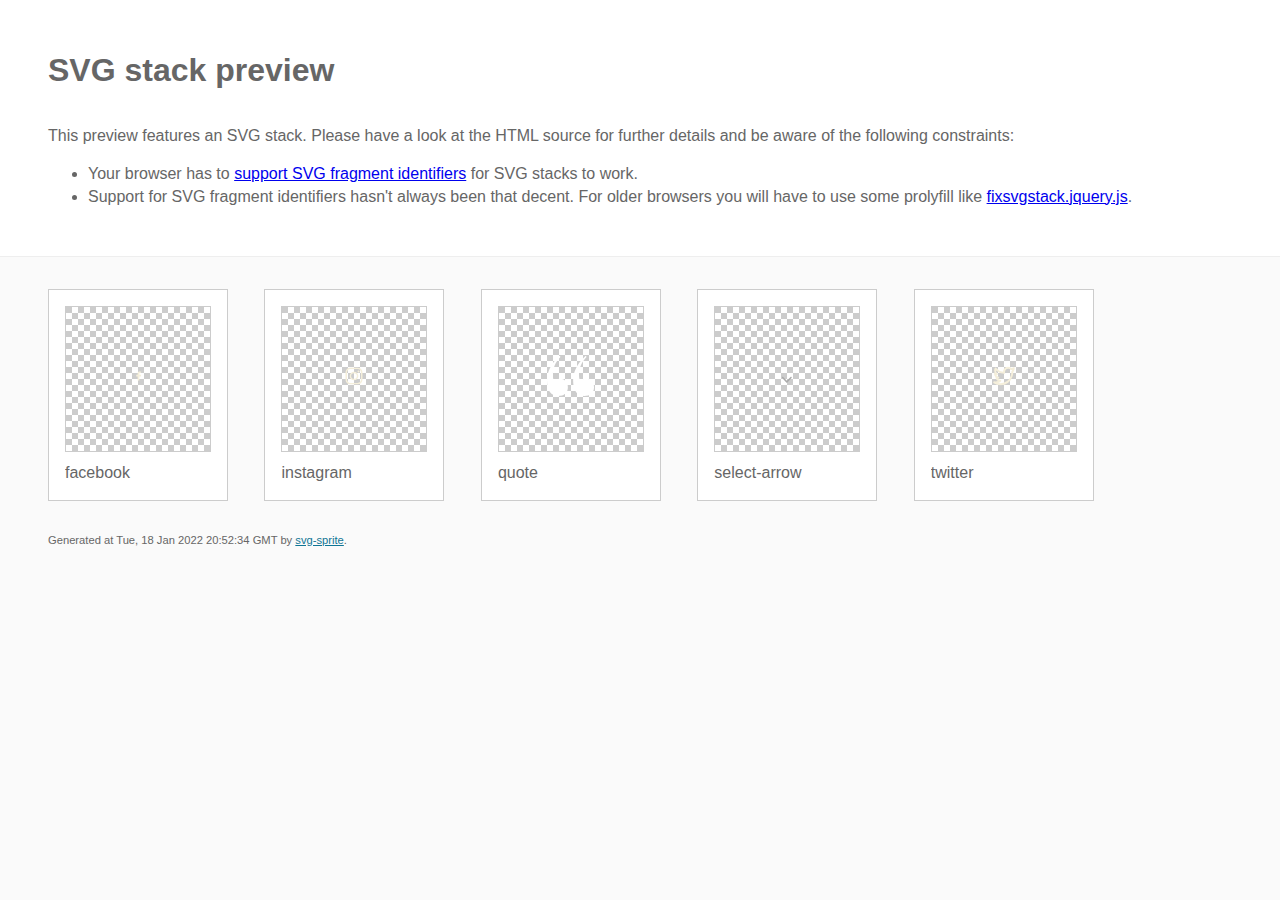
<file: img/stack/sprite.stack.html>
<!DOCTYPE html>
<html lang="en" xmlns="http://www.w3.org/1999/xhtml">
	<head>
		<meta charset="utf-8"/>
		<meta http-equiv="X-UA-Compatible" content="IE=Edge"/>
		<title>SVG stack preview | svg-sprite</title>
		<style>@charset "UTF-8";body{padding:0;margin:0;color:#666;background:#fafafa;font-family:Arial,Helvetica,sans-serif;font-size:1em;line-height:1.4}header{display:block;padding:3em 3em 2em 3em;background-color:#fff}header p{margin:2em 0 0 0}section{border-top:1px solid #eee;padding:2em 3em 0 3em}section ul{margin:0;padding:0}section li{display:inline;display:inline-block;background-color:#fff;position:relative;margin:0 2em 2em 0;vertical-align:top;border:1px solid #ccc;padding:1em 1em 3em 1em;cursor:default}.icon-box{margin:0;width:144px;height:144px;position:relative;background:#ccc url("[data-uri]") top left repeat;border:1px solid #ccc;display:table-cell;vertical-align:middle;text-align:center}.icon{display:inline;display:inline-block}h1{margin-top:0}h2{margin:0;padding:0;font-size:1em;font-weight:normal;white-space:nowrap;overflow:hidden;text-overflow:ellipsis;position:absolute;left:1em;right:1em;bottom:1em}footer{display:block;margin:0;padding:0 3em 3em 3em}footer p{margin:0;font-size:.7em}footer a{color:#0f7595;margin-left:0}</style>

<!--

Sprite shape dimensions
====================================================================================================
You will need to set the sprite shape dimensions via CSS when you use them as stack SVGs, otherwise
they would become a huge 100% in size. You may use the following dimension classes for doing so.
They might well be outsourced to an external stylesheet of course.

-->

<style type="text/css">
	.svg-facebook-dims { width: 11px; height: 20px; }
	.svg-instagram-dims { width: 20px; height: 20px; }
	.svg-quote-dims { width: 47px; height: 40px; }
	.svg-select-arrow-dims { width: 14px; height: 9px; }
	.svg-twitter-dims { width: 23px; height: 20px; }
</style>

<!--
====================================================================================================
-->

	</head>
	<body>
		<header>
			<h1>SVG stack preview</h1>
			<p>This preview features an SVG stack. Please have a look at the HTML source for further details and be aware of the following constraints:</p>
			<ul>
				<li>Your browser has to <a href="http://caniuse.com/#feat=svg-fragment" target="_blank" rel="noopener noreferrer">support SVG fragment identifiers</a> for SVG stacks to work.</li>
				<li>Support for SVG fragment identifiers hasn't always been that decent. For older browsers you will have to use some prolyfill like <a href="https://github.com/preciousforever/SVG-Stacker/blob/master/fixsvgstack.jquery.js" target="_blank" rel="noopener noreferrer">fixsvgstack.jquery.js</a>.</li>
			</ul>
		</header>
		<section>

<!--

SVG stack
====================================================================================================
These SVG images make use of fragment identifiers (IDs) to reference certain portions of the
external sprite. By default, all shapes inside the sprite are hidden by CSS. The `:target` pseudo
selector is used to show the very shape that is referenced by the fragment identifier.

-->

			<ul>

				<li title="facebook">
					<div class="icon-box">

						<!-- facebook -->
						<img src="../icons/icons.svg#facebook" class="svg-facebook-dims" alt="facebook"/>

					</div>
					<h2>facebook</h2>
				</li>
				<li title="instagram">
					<div class="icon-box">

						<!-- instagram -->
						<img src="../icons/icons.svg#instagram" class="svg-instagram-dims" alt="instagram"/>

					</div>
					<h2>instagram</h2>
				</li>
				<li title="quote">
					<div class="icon-box">

						<!-- quote -->
						<img src="../icons/icons.svg#quote" class="svg-quote-dims" alt="quote"/>

					</div>
					<h2>quote</h2>
				</li>
				<li title="select-arrow">
					<div class="icon-box">

						<!-- select-arrow -->
						<img src="../icons/icons.svg#select-arrow" class="svg-select-arrow-dims" alt="select-arrow"/>

					</div>
					<h2>select-arrow</h2>
				</li>
				<li title="twitter">
					<div class="icon-box">

						<!-- twitter -->
						<img src="../icons/icons.svg#twitter" class="svg-twitter-dims" alt="twitter"/>

					</div>
					<h2>twitter</h2>
				</li>
			</ul>

<!--
====================================================================================================
-->

		</section>
		<footer>
			<p>Generated at Tue, 18 Jan 2022 20:52:34 GMT by <a href="https://github.com/svg-sprite/svg-sprite" target="_blank" rel="noopener noreferrer">svg-sprite</a>.</p>
		</footer>
	</body>
</html>
</file>
